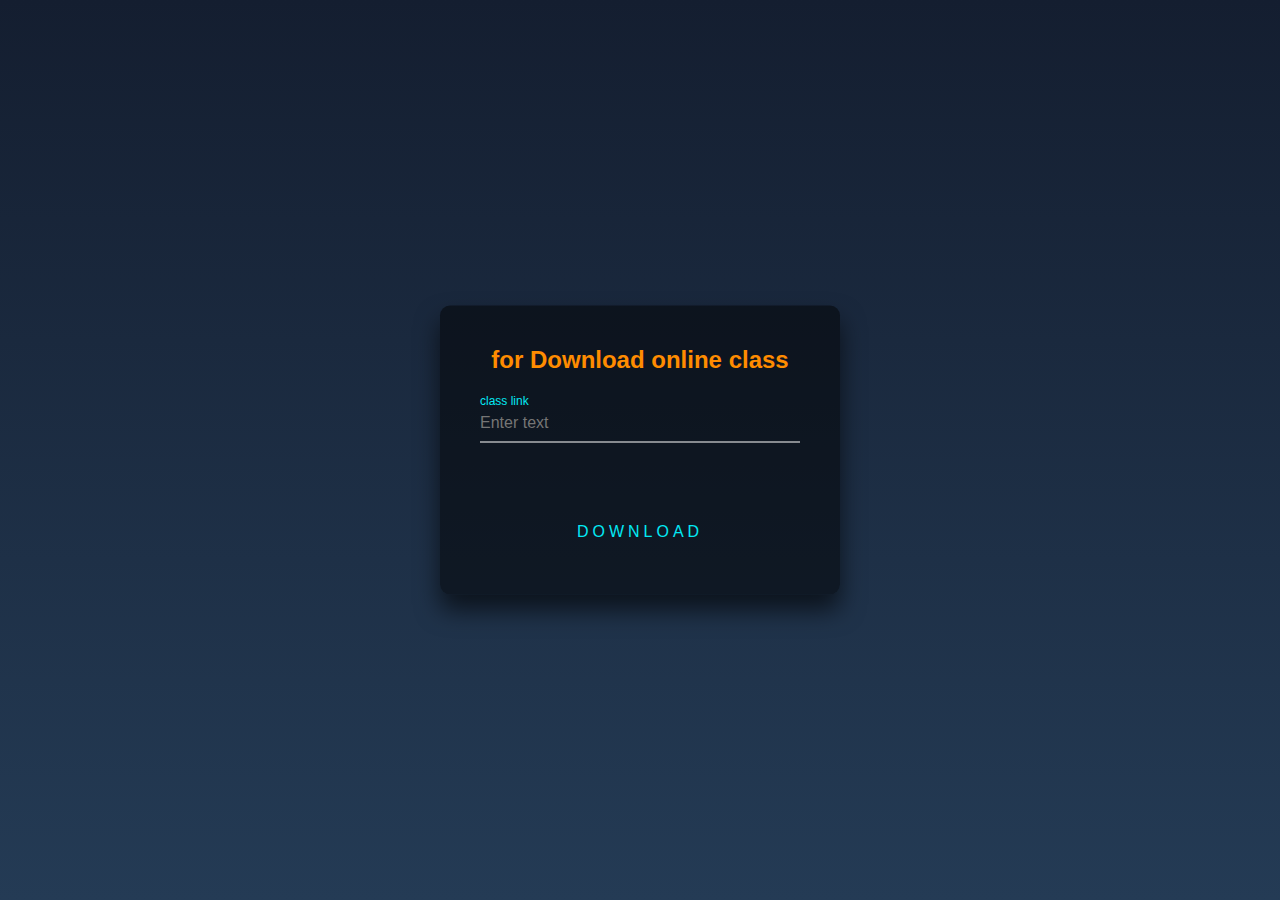
<file: Index.html>
<!DOCTYPE html>
<html lang="en">

<head>
    <meta charset="UTF-8">
    <meta http-equiv="X-UA-Compatible" content="IE=edge">
    <meta name="viewport" content="width=device-width, initial-scale=1.0">
    <title>Mohsen Hamomi </title>
    <script src="/Main.js"></script>
    <link rel="stylesheet" href="/Stylesheet.css">
</head>

<body>


    <div class="login-box">
        <h2 style="color: darkorange;">for Download online class</h2>
        <form>
            <div class="user-box">
                <a class="link">
                    <input class="link" type="text" placeholder="Enter text" onblur="getVallink()">
                    <label>class link</label>
                </a>

            </div>

            <a class="li">
                <span></span>
                <span></span>
                <span></span>
                <span></span> Download
            </a>
        </form>
    </div>



</body>

</html>
</file>
<file: Stylesheet.css>
html {
    height: 100%;
  }
  body {
    margin:0;
    padding:0;
    font-family: sans-serif;
    background: linear-gradient(#141e30, #243b55);
    text-align: center;
  }
  
  .login-box {
    position: absolute;
    top: 50%;
    left: 50%;
    width: 400px;
    padding: 40px;
    transform: translate(-50%, -50%);
    background: rgba(0,0,0,.5);
    box-sizing: border-box;
    box-shadow: 0 15px 25px rgba(0,0,0,.6);
    border-radius: 10px;
  }
  
  .login-box h2 {
    margin: 0 0 30px;
    padding: 0;
    color: #fff;
    text-align: center;
  }
  
  .login-box .user-box {
    position: relative;
  }
  
  .login-box .user-box input {
    width: 100%;
    padding: 10px 0;
    font-size: 16px;
    color: #fff;
    margin-bottom: 30px;
    border: none;
    border-bottom: 1px solid #fff;
    outline: none;
    background: transparent;
  }
  .login-box .user-box label {
    position: absolute;
    top:0;
    left: 0;
    padding: 10px 0;
    font-size: 16px;
    color: #fff;
    pointer-events: none;
    transition: .5s;
  }
  
  .login-box .user-box input:focus ~ label,
  .login-box .user-box input:valid ~ label {
    top: -20px;
    left: 0;
    color: #03e9f4;
    font-size: 12px;
  }
  
  .login-box form a.li {
    position: relative;
    display: inline-block;
    padding: 10px 20px;
    color: #03e9f4;
    font-size: 16px;
    text-decoration: none;
    text-transform: uppercase;
    overflow: hidden;
    transition: .5s;
    margin-top: 40px;
    letter-spacing: 4px
    
  }
  
  .login-box a.li:hover {
    background: #03e9f4;
    color: #fff;
    border-radius: 5px;
    box-shadow: 0 0 5px #03e9f4,
                0 0 25px #03e9f4,
                0 0 50px #03e9f4,
                0 0 100px #03e9f4;
  }
  
  .login-box a span {
    position: absolute;
    display: block;
  }
  
  .login-box a span:nth-child(1) {
    top: 0;
    left: -100%;
    width: 100%;
    height: 2px;
    background: linear-gradient(90deg, transparent, #03e9f4);
    animation: btn-anim1 1s linear infinite;
  }
  
  @keyframes btn-anim1 {
    0% {
      left: -100%;
    }
    50%,100% {
      left: 100%;
    }
  }
  
  .login-box a span:nth-child(2) {
    top: -100%;
    right: 0;
    width: 2px;
    height: 100%;
    background: linear-gradient(180deg, transparent, #03e9f4);
    animation: btn-anim2 1s linear infinite;
    animation-delay: .25s
  }
  
  @keyframes btn-anim2 {
    0% {
      top: -100%;
    }
    50%,100% {
      top: 100%;
    }
  }
  
  .login-box a span:nth-child(3) {
    bottom: 0;
    right: -100%;
    width: 100%;
    height: 2px;
    background: linear-gradient(270deg, transparent, #03e9f4);
    animation: btn-anim3 1s linear infinite;
    animation-delay: .5s
  }
  
  @keyframes btn-anim3 {
    0% {
      right: -100%;
    }
    50%,100% {
      right: 100%;
    }
  }
  
  .login-box a span:nth-child(4) {
    bottom: -100%;
    left: 0;
    width: 2px;
    height: 100%;
    background: linear-gradient(360deg, transparent, #03e9f4);
    animation: btn-anim4 1s linear infinite;
    animation-delay: .75s
  }
  
  @keyframes btn-anim4 {
    0% {
      bottom: -100%;
    }
    50%,100% {
      bottom: 100%;
    }
  }
</file>
